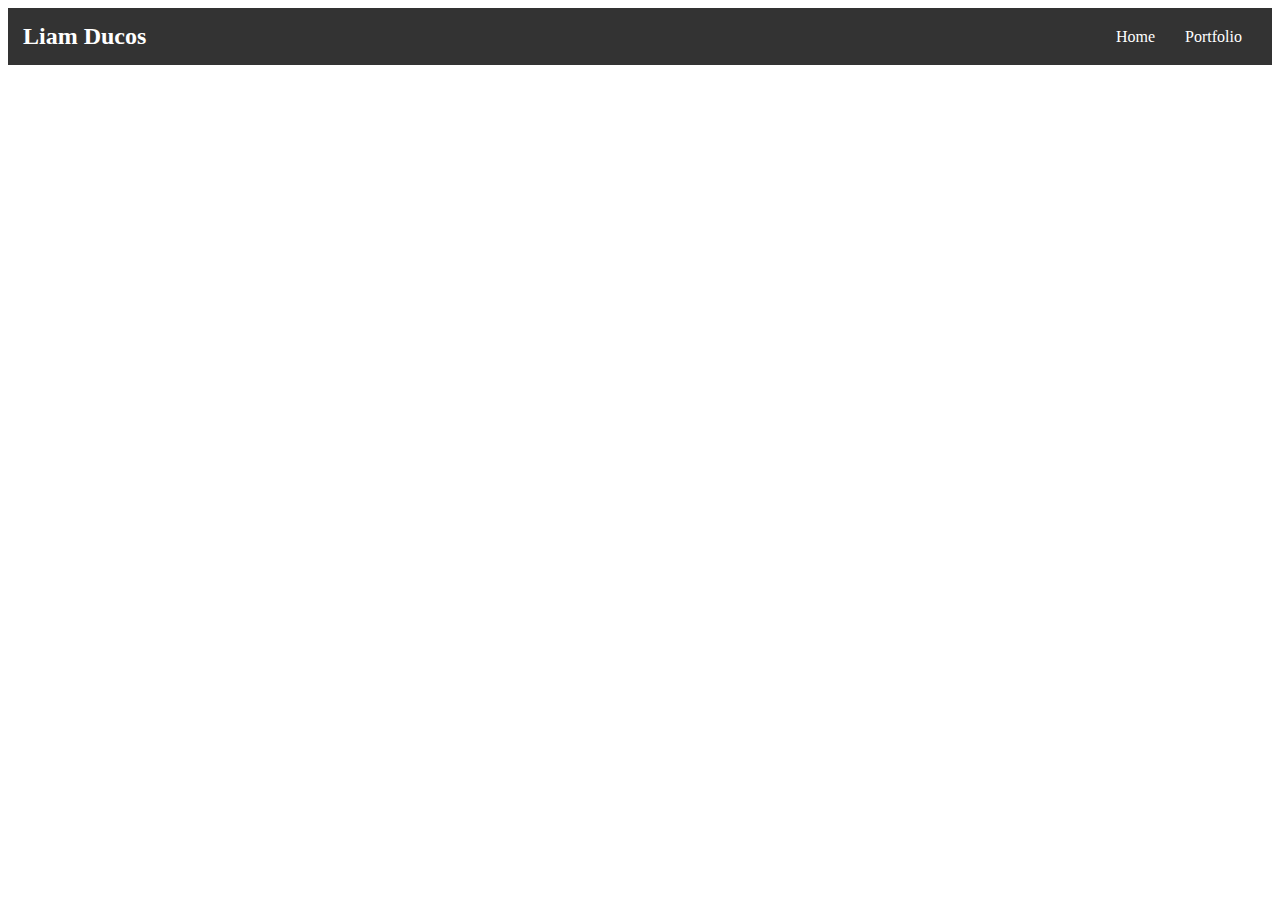
<file: indei.html>
<!doctype HTML>
<html> 
<head> </head> 
<body> 
    <nav>
        <h1> Liam Ducos</h1>
        <ul id="nav-ul">
            <li class="nav-li"><a href="#">Home</a></li>
            <li class="nav-li"><a href="#">Portfolio</a></li>
        </ul>
    </nav>
    <style>
    /* Navbar styling */
nav {
    background: #333; /* Background color for the navbar */
    color: white; /* Text color */
    padding: 15px; /* Padding inside the navbar */
    display: flex; /* Flexbox layout to align items */
    justify-content: space-between; /* Space between title and links */
    align-items: center; /* Vertically center the items */
    margin-bottom: 20px; /* Space below the navbar */
}

h1 {
    margin: 0; /* Remove default margin */
    font-size: 24px; /* Font size for the website title */
}

#nav-ul {
    list-style-type: none; /* Remove default list bullets */
    padding: 0; /* Remove default padding */
    margin: 0; /* Remove default margin */
    display: flex; /* Flexbox layout for horizontal list items */
}

.nav-li {
    margin: 0 15px; /* Space between each navigation item */
}

a {
    color: white; /* Link text color */
    text-decoration: none; /* Remove underline from links */
}

/* Add a hover effect for the navigation links */
a:hover {
    color: #ffeb3b; /* Change color on hover */
}
</style>
</body>   
</body>
</html>
</file>
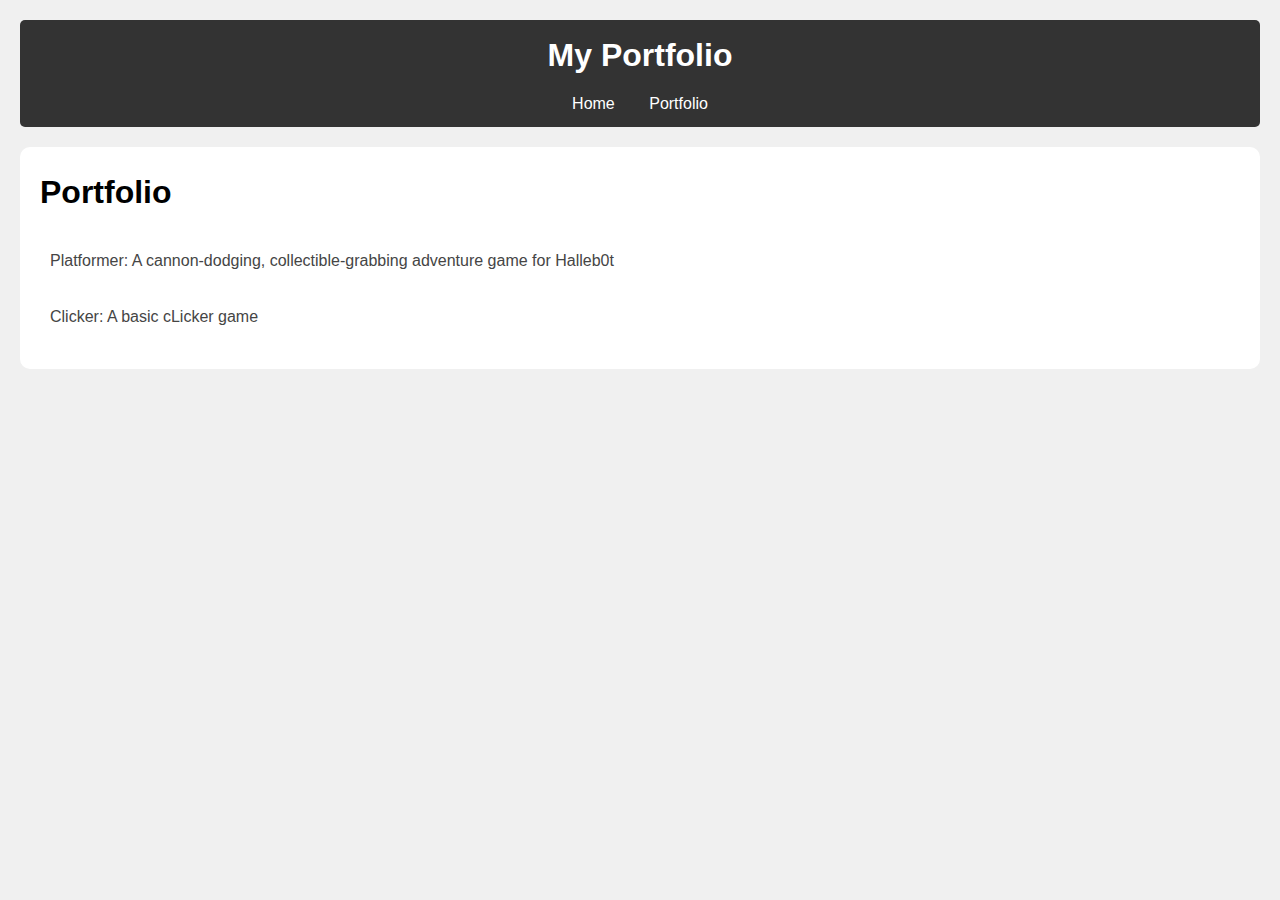
<file: Oldportfolio.html>
<!DOCTYPE HTML>
<html lang="en">
<head>
    <meta charset="UTF-8">
    <meta name="viewport" content="width=device-width, initial-scale=1.0">
    <title>My Portfolio</title>
    <style>
        /* Basic Reset */
        * {
            margin: 0;
            padding: 0;
            box-sizing: border-box;
        }

        /* Styling for the body */
        body {
            font-family: Arial, sans-serif;
            background-color: #f0f0f0;
            color: #333;
            line-height: 1.6;
            padding: 20px;
        }

        /* Navigation styling */
        nav {
            background: #333;
            color: #fff;
            padding: 10px 0;
            text-align: center;
            border-radius: 5px;
        }

        nav h1 {
            margin-bottom: 10px;
        }

        nav ul {
            list-style: none;
            padding: 0;
        }

        nav ul li {
            display: inline;
            margin: 0 15px;
        }

        nav ul li a {
            color: #fff;
            text-decoration: none;
        }

        /* Main content styling */
        main {
            margin-top: 20px;
        }

        .content {
            background: #fff;
            padding: 20px;
            border-radius: 10px;
        }

        .content h1 {
            color: black;
            margin-bottom: 20px;
        }

        /* Portfolio list styling */
        #portfolio {
            list-style-type: none;
            padding-left: 0;
        }

        #portfolio li {
            background: #fff;
            padding: 10px;
            border-radius: 10px;
            margin-bottom: 10px;
        }

        #portfolio li:hover {
            background: #eee;
        }

        #portfolio a {
            text-decoration: none;
            color: #454545;
        }

        /* Responsive web design */
        @media screen and (max-width: 768px) {
            nav ul li {
                display: block;
                margin: 10px 0;
            }
        }
        a:hover {
    color: #ffeb3b; /* Change color on hover */
}
    </style>
</head>
<body>
    <div id="all-contents">
        <!-- Navigation -->
        <nav>
            <h1>My Portfolio</h1>
            <ul id="nav-ul">
                <li class="nav-li"><a class="nav-a" href="index.html">Home</a></li>
                <li class="nav-li"><a class="nav-a" href="portfolio.html">Portfolio</a></li>
            </ul>
        </nav>

        <!-- Main Content -->
        <main>
            <div class="content">
                <h1>Portfolio</h1>
                <ul id="portfolio">
                    <li><a href="platformerJS.html">Platformer: A cannon-dodging, collectible-grabbing adventure game for Halleb0t</a></li>
                    <li><a href="clicker.html">Clicker: A basic cLicker game</a></li>
                     </ul>
            </div>
        </main>
    </div>
</body>
</html>
</file>
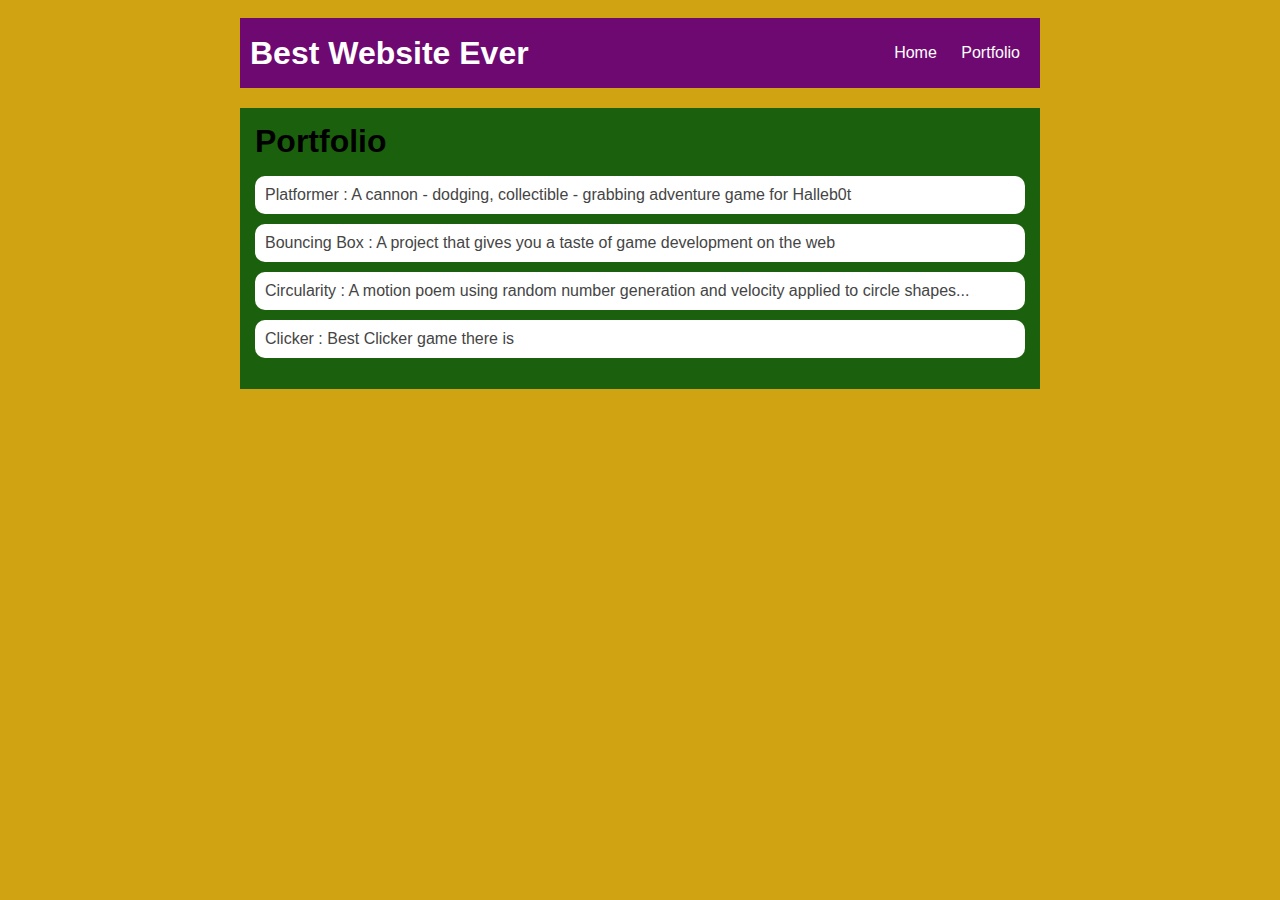
<file: portfolio.html>
<!DOCTYPE HTML>
<html>
    <head>
        <title>Sheba's Amazing Website</title>
        <link rel="stylesheet"href="style.css">
    </head>

    <body>
        <div id="all-contents">
            <nav>
                <h1>Best Website Ever</h1>
                <ul id="nav-ul">
                    <li class="nav-li">
                        <a class="nav-a" href="index.html">Home</a>
                    </li>
                    <li class="nav-li">
                        <a class="nav-a" href="portfolio.html">Portfolio</a>
                    </li>
                </ul>
            </nav>
            <main>
                <div class="content">
                    <h1>Portfolio</h1>
                    <ul id="portfolio">
                        <li><a href="platformer">Platformer : A cannon - dodging, collectible - grabbing adventure game for Halleb0t</a></li>
                        <li><a href="projects/bouncing-box/">Bouncing Box : A project that gives you a taste of game development on the web </a></li>
                        <li><a href="projects/circularity/">Circularity : A motion poem using random number generation and velocity applied to circle shapes...</a></li> 
                        <li><a href="clicker.html">Clicker : Best Clicker game there is </a></li>                   
                    </ul>
                </div>
            </main>
        </div>
    </body>
</html>
</file>
<file: style.css>
body {
    background: rgb(207, 163, 18);
    color: rgb(255, 255, 255);
    padding: 10px;
    font-family: arial;
}
#all-contents {
  max-width: 800px;
    margin: auto;
}

/* navigation menu */
nav {
    background: rgb(110, 9, 114);
   margin: 0 auto;
   margin-bottom: 20px;
    display: flex;
    padding: 10px;
}
h1 {
    display: flex;
    align-items: center;
    color: white;
    flex: 1;
    margin: 0;
}
#nav-ul {
    list-style-image: none;
}
.nav-li {
    display: inline-block;
    padding: 0 10px;
}
a {
    text-decoration: none;
    color: #fff;
}

/* main container area beneath menu */
main {
    background: rgb(27, 97, 13);
    display: flex;
}
.sidebar {
    margin-right: 25px;
    padding: 10px;
}
.sidebar-img {
    width: 200px;
}
.content {
    flex: 1;
    padding: 15px;
}

/* portfolio styles */
#interests {
    border: 4px rgb(177, 94, 26) ridge;
    padding: 8px;
}
h2, h3 {
    margin: 0px;
}
 /* portfolio styles */
 .content h1 {
    color: black;
}

#portfolio {
    list-style-type: none;
    padding-left: 0;
}

#portfolio li {
    background: #fff;
    padding: 10px;
    border-radius: 10px;
    margin-bottom: 10px;
}

#portfolio li:hover {
    background: #eee;
}

#portfolio a {
    text-decoration: none;
    color: #454545;
}
</file>
